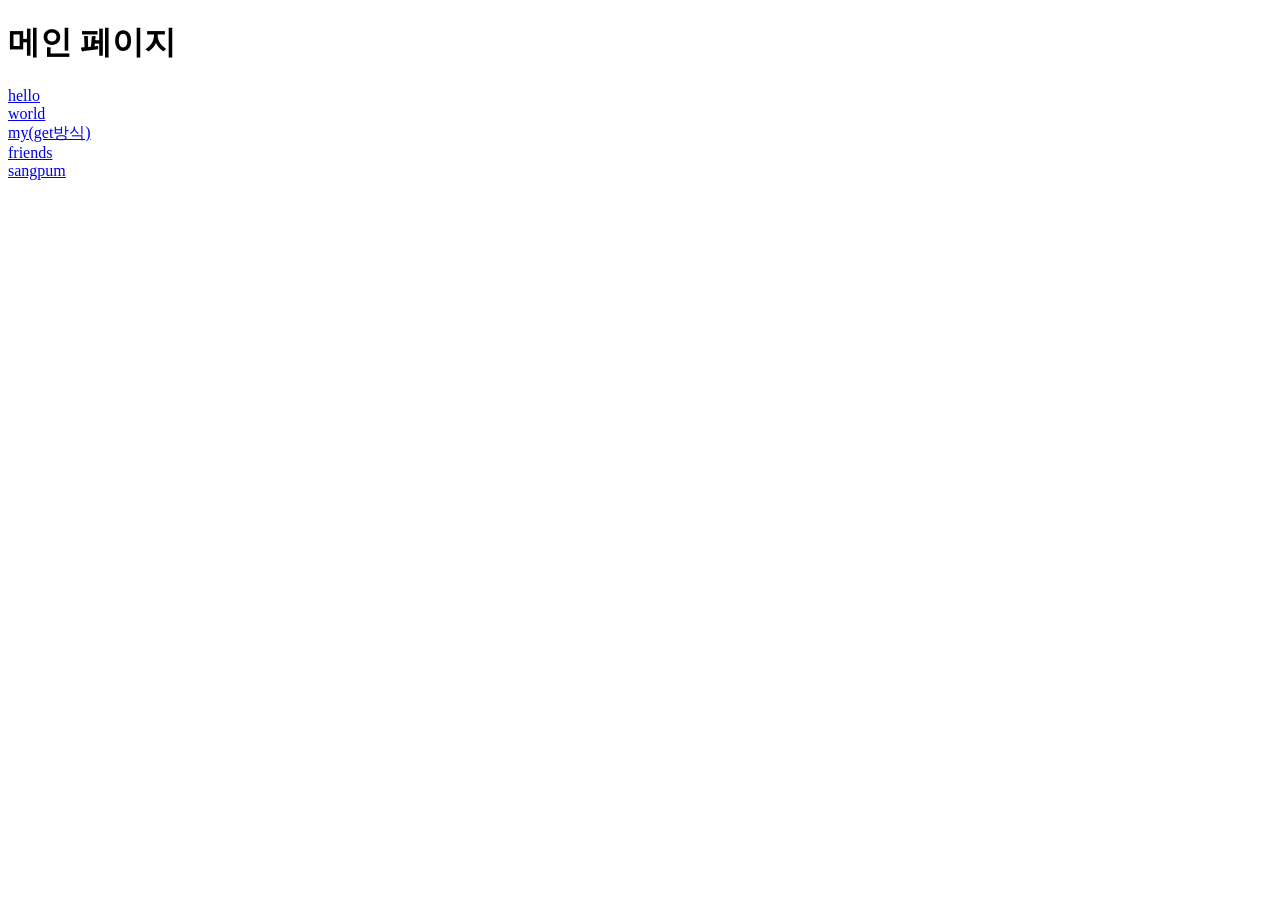
<file: pro2network/pack3http/index.html>
<!DOCTYPE html>
<html lang="en">
<head>
    <meta charset="UTF-8">
    <meta name="viewport" content="width=device-width, initial-scale=1.0">
    <title>메인</title>
</head>
<body>
    <h1>메인 페이지</h1>
    <a href="cgi-bin/hello.py">hello</a>
    <br/>
    <a href="cgi-bin/world.py">world</a>
    <br/>
    <a href="cgi-bin/my.py?name=tom&age=23">my(get방식)</a>
    <br/>
    <a href="friends.html">friends</a>
    <br/>
    <a href="cgi-bin/sangpum.py">sangpum</a>
</body>
</html>
</file>
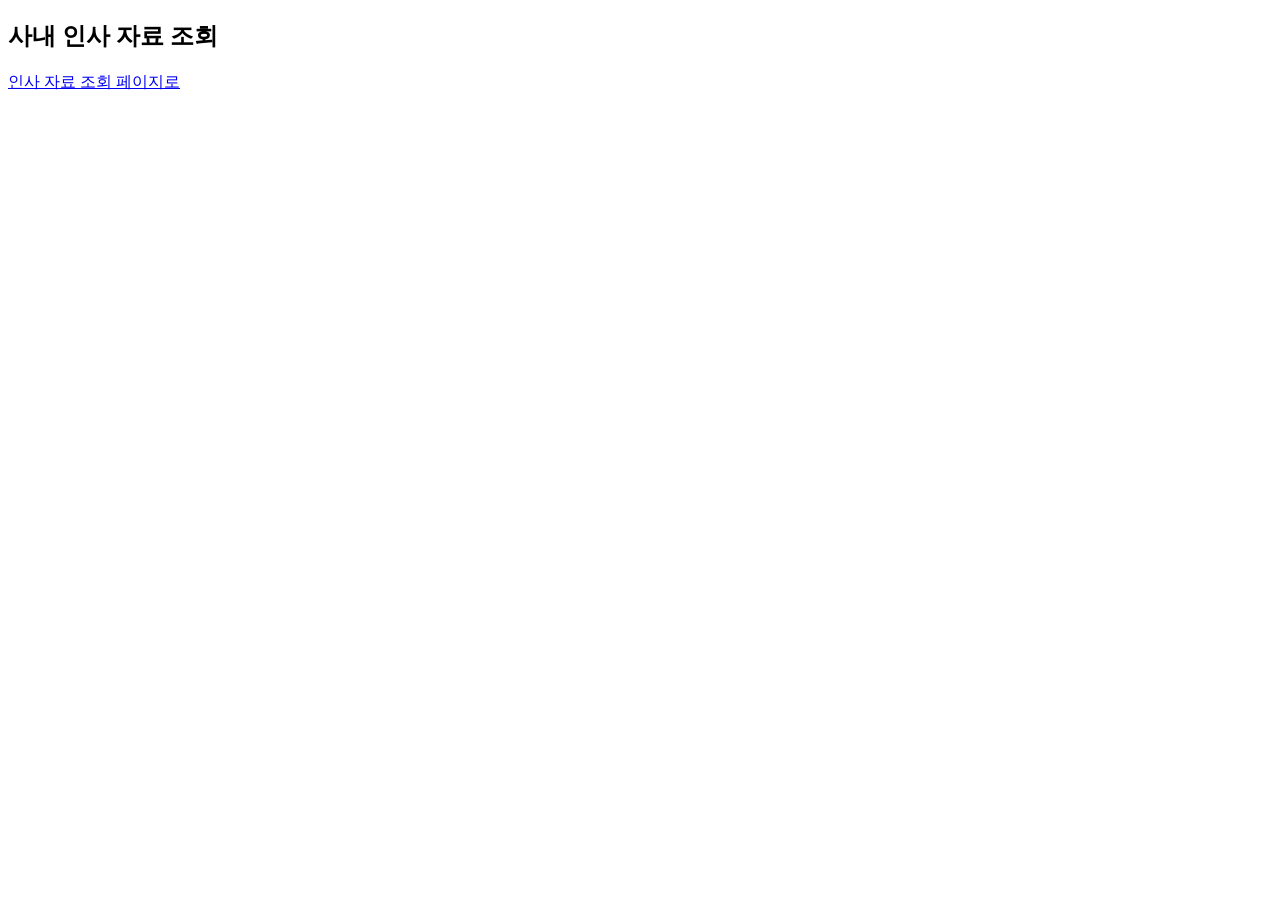
<file: pro4flask/fpro18pandasdb/templates/index.html>
<!DOCTYPE html>
<html lang="en">
<head>
    <meta charset="UTF-8">
    <meta name="viewport" content="width=device-width, initial-scale=1.0">
    <title>main</title>
</head>
<body>
    <h2>사내 인사 자료 조회</h2>
    <a href="/dbshow">인사 자료 조회 페이지로</a>

</body>
</html>
</file>
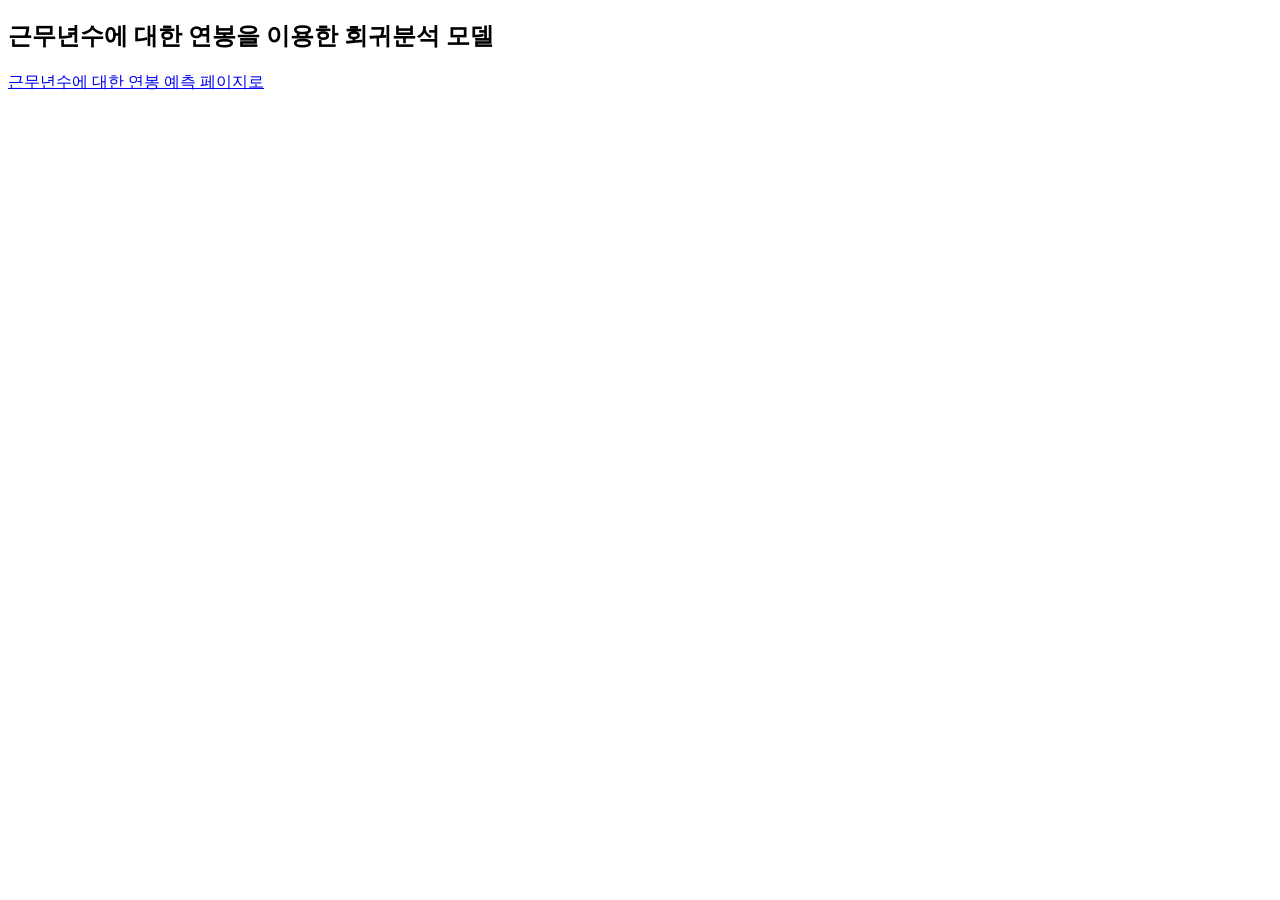
<file: pro7ml/practice3/templates/index.html>
<!DOCTYPE html>
<html lang="en">
<head>
    <meta charset="UTF-8">
    <meta name="viewport" content="width=device-width, initial-scale=1.0">
    <title>Document</title>
</head>
<body>
    <h2>근무년수에 대한 연봉을 이용한 회귀분석 모델</h2>
    <a href="/pred">근무년수에 대한 연봉 예측 페이지로</a>
</body>
</html>
</file>
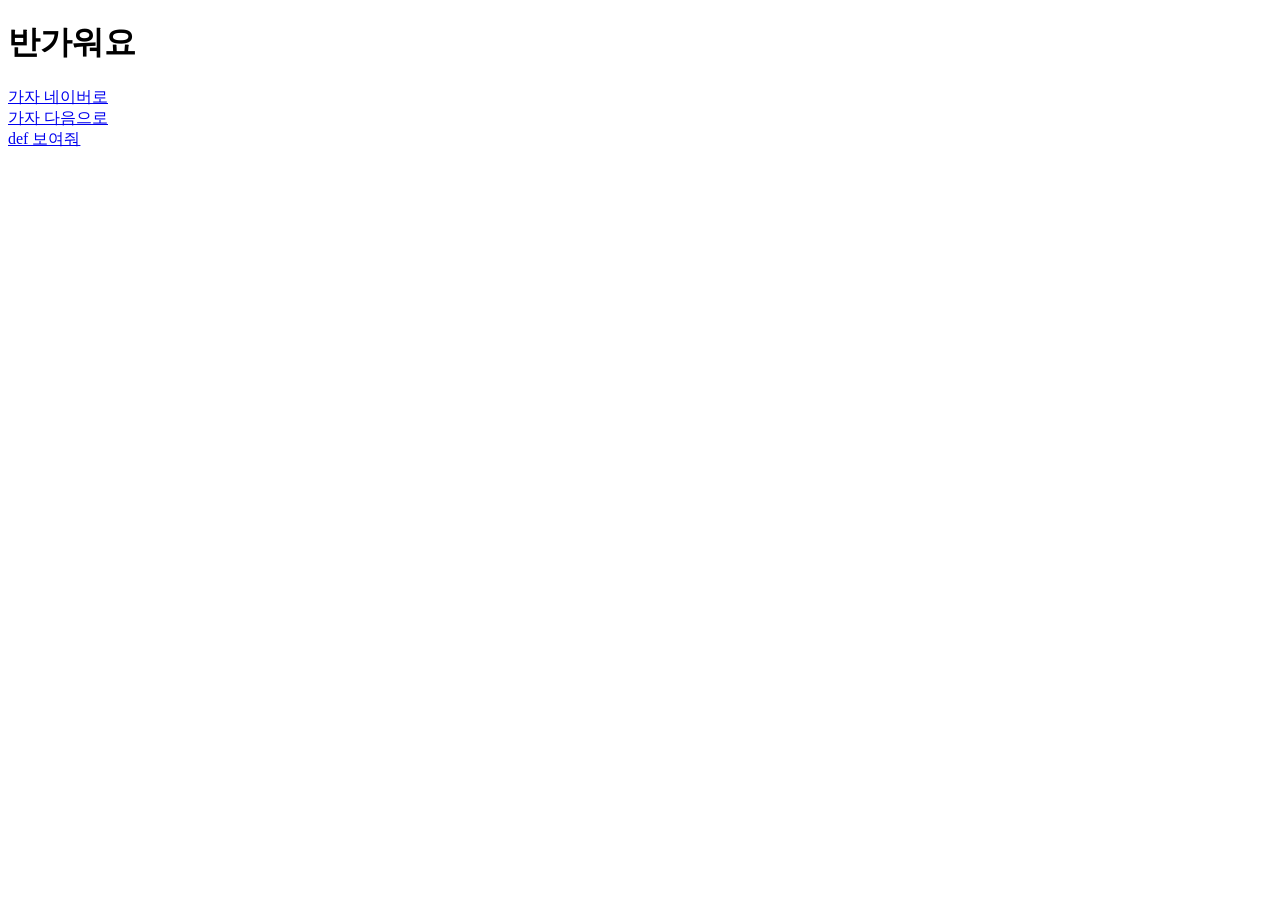
<file: pro2network/pack2http/abc.html>
<!DOCTYPE html>
<html lang="en">
<head>
    <meta charset="UTF-8">
    <meta name="viewport" content="width=device-width, initial-scale=1.0">
    <title>연습</title>
</head>
<body>
    <h1>반가워요</h1>
    <a href="https:www.naver.com">가자 네이버로</a>
    <br/>
    <a href="https:www.daum.net">가자 다음으로</a>
    <br/>
    <a href="def.html">def 보여줘</a>
</body>
</html>
</file>
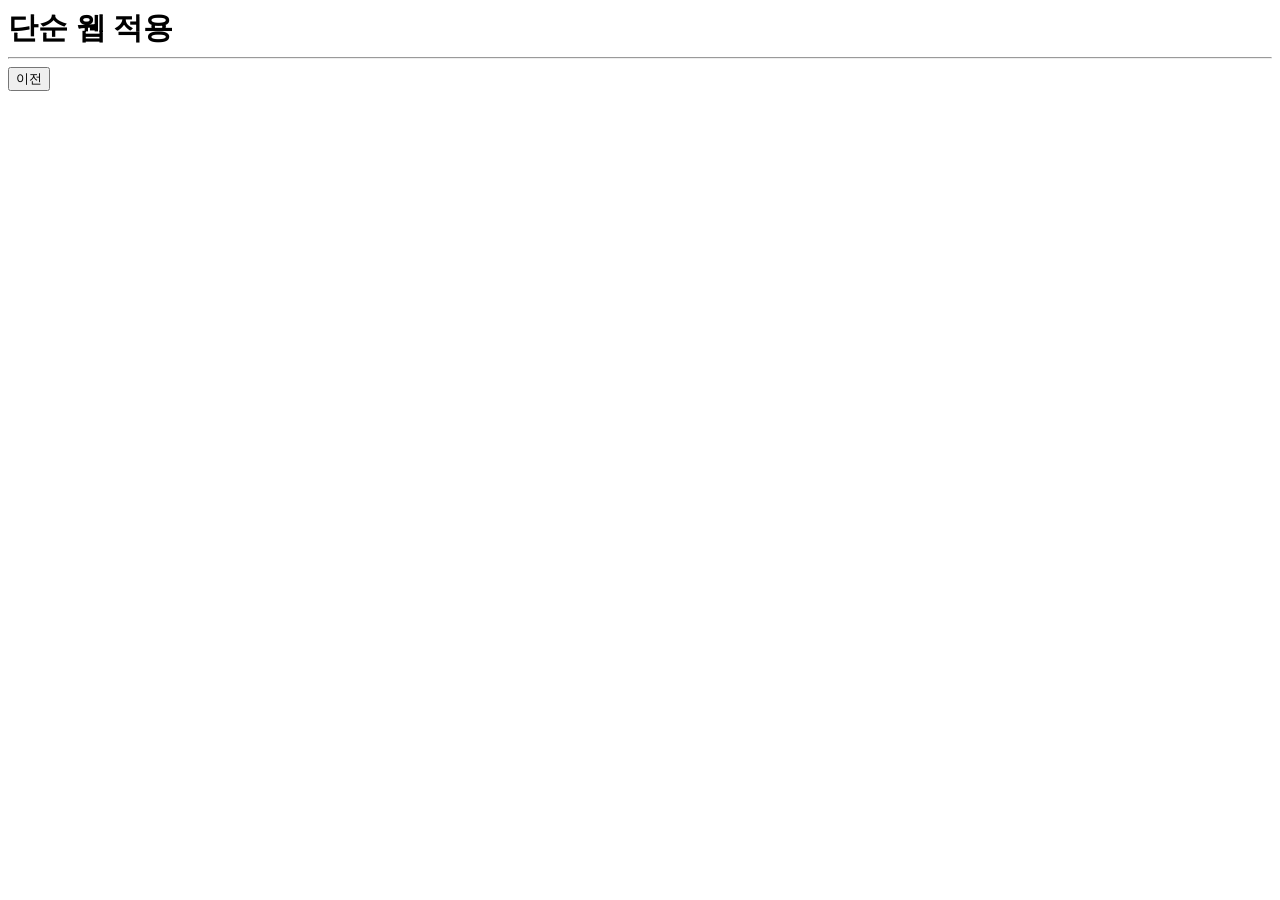
<file: pro2network/pack2http/def.html>
<!DOCTYPE html>
<html lang="en">
<head>
    <meta charset="UTF-8">
    <meta name="viewport" content="width=device-width, initial-scale=1.0">
    <title>연습2</title>
</head>
<body>
    <b style="font-size: 30px;">단순 웹 적용</b>
    <hr>
    <input type="button" value="이전" onclick="history.back()">
</body>
</html>
</file>
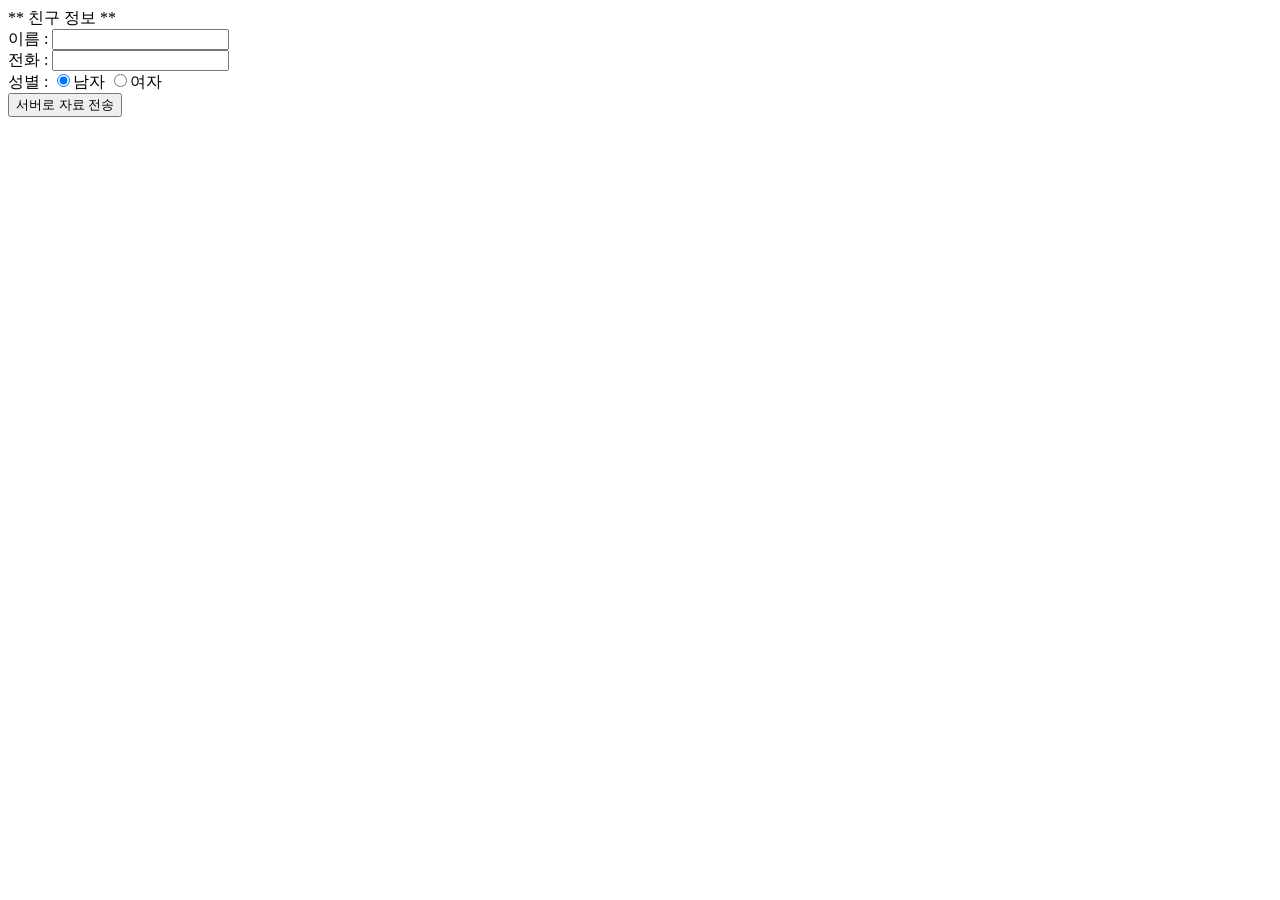
<file: pro2network/pack3http/friends.html>
<!DOCTYPE html>
<html lang="en">
<head>
    <meta charset="UTF-8">
    <meta name="viewport" content="width=device-width, initial-scale=1.0">
    <title>** 친구 정보 **</title>
</head>
<body>
    ** 친구 정보 **<br/>
    <form action="cgi-bin/friend.py" method="post">
        이름 : <input type="text" name="name"><br/>
        전화 : <input type="text" name="phone"><br/>
        성별 : 
        <input type="radio" name="gen" value="남" checked>남자
        <input type="radio" name="gen" value="여">여자<br/>
        <input type="submit" value="서버로 자료 전송">
    </form>
</body>
</html>
</file>
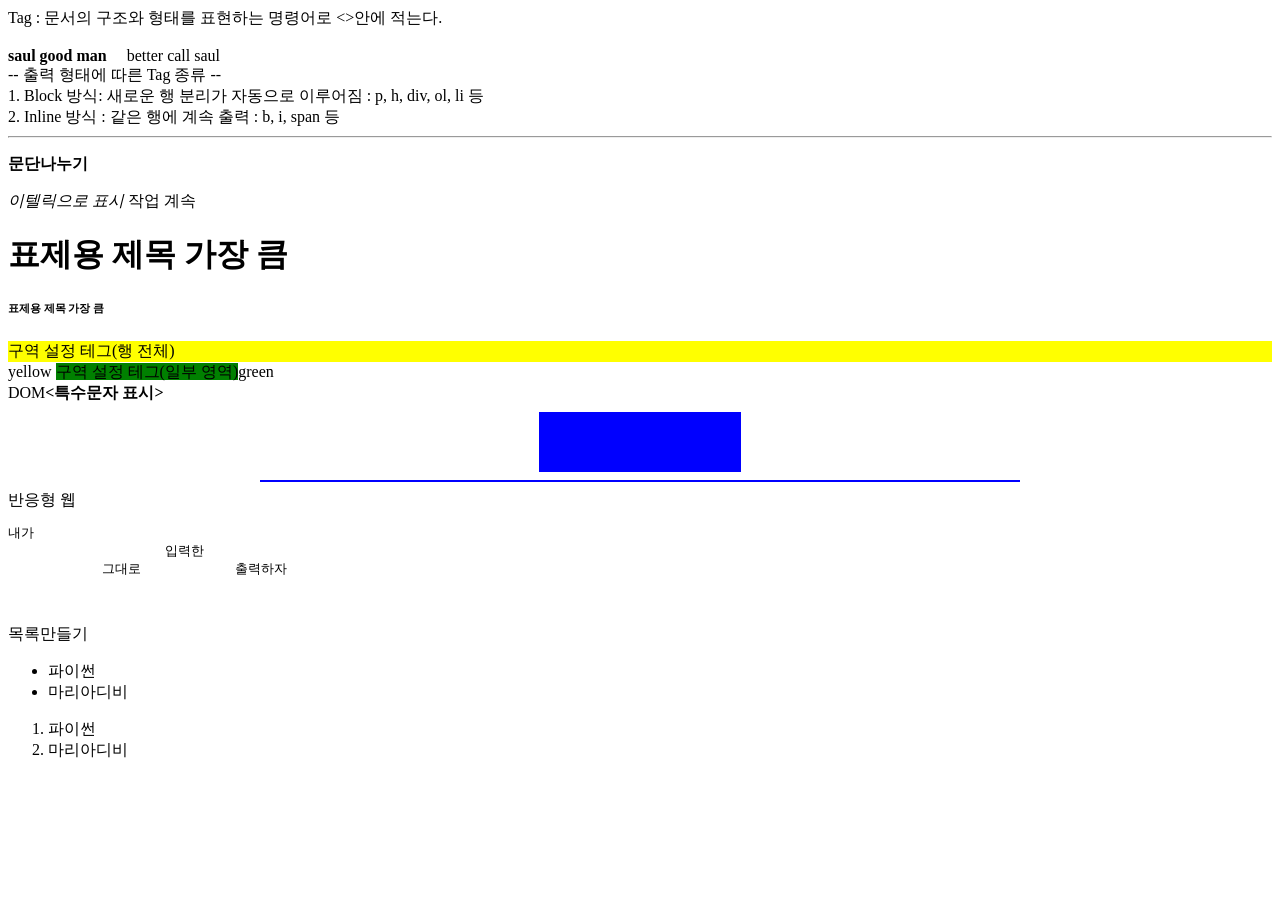
<file: pro3web/pack1/a.html>
<!DOCTYPE html>
<html lang="en">
<head>
    <meta charset="UTF-8">
    <meta name="viewport" content="width=device-width, initial-scale=1.0">
    <title>아이런</title>
</head>
<body>
    Tag : 문서의 구조와 형태를 표현하는 명령어로 <>안에 적는다.<br/><br/>
    <b>saul good man</b>&nbsp;&nbsp;&nbsp;&nbsp;&nbsp;better call saul<br/>    <!--&nbsp;는 간격 띄기-->
    -- 출력 형태에 따른 Tag 종류 -- <br/>
    1. Block 방식: 새로운 행 분리가 자동으로 이루어짐 : p, h, div, ol, li 등<br/>
    2. Inline 방식 : 같은 행에 계속 출력 : b, i, span 등<br/>       <!--html 주석입니다.-->
    <hr>
    <p><b>문단나누기</b></p>    <!--block 방식-->
    <i>이텔릭으로 표시</i>
    작업 계속
    <h1>표제용 제목 가장 큼</h1>
    <h6>표제용 제목 가장 큼</h6>
    <div style="background-color: yellow;">구역 설정 테그(행 전체)</div>yellow
    <span style="background-color: rgb(0, 128, 0);">구역 설정 테그(일부 영역)</span>green<br/>
    DOM<b>&lt;특수문자 표시&gt;</b>    <!--<> 출력하기-->
    <hr size="60" width="200" color="blue">     <!--tag에 속성 부여 ""를 써야함.-->
    <hr width="60%" color="#0000ff">
    반응형 웹
    <pre>내가
                    입력한
            그대로            출력하자
    </pre>
    <br/>
    목록만들기<br/>
    <ul>
        <li>파이썬</li><li>마리아디비</li>      <!--종속태그 <li> --> 
    </ul>
    <ol>
        <li>파이썬</li><li>마리아디비</li>      <!--종속태그 <li> -->
    </ol>


</body>
</html>
</file>
